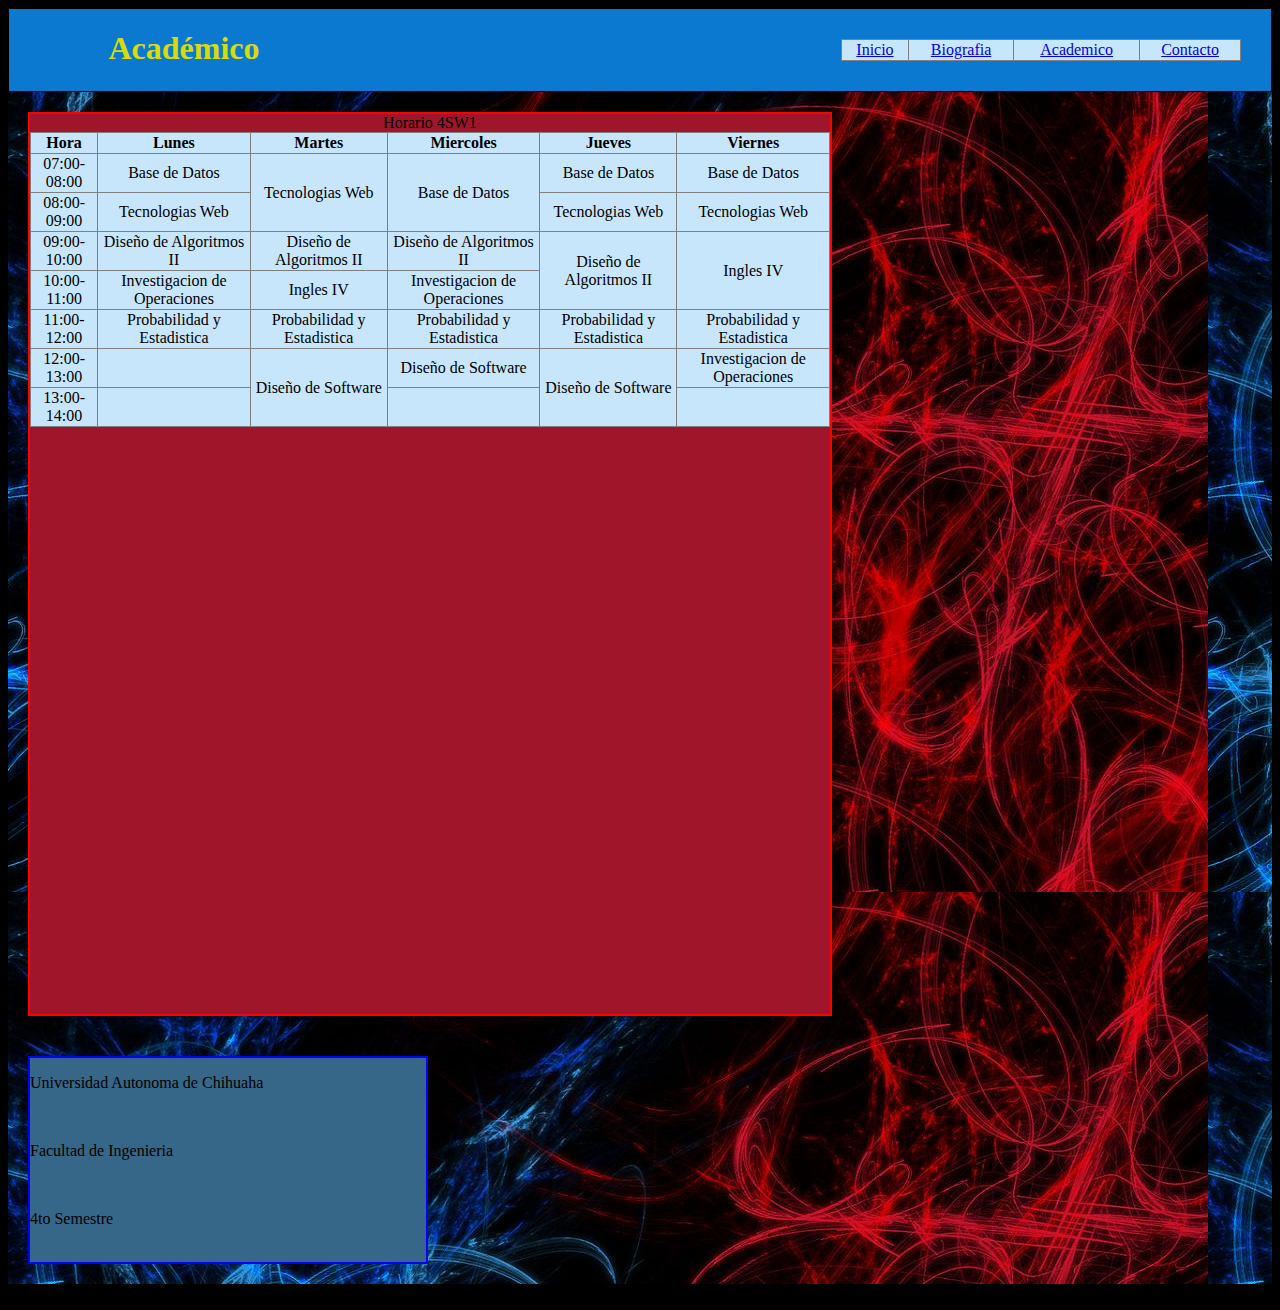
<file: Academico.html>
<!DOCTYPE html>
<html>
  <head>
    <meta charset="utf-8">
    <title>Académico</title>
    <link rel="stylesheet" href="style.css">
  </head>
  <body>
    <header>
      <h1>Académico</h1>
      <nav>
        <table border="1 px" style="width:100%">
          <tr>
            <td><a href="index.html">Inicio</a></td>
            <td><a href="biografia.html">Biografia</a></td>
            <td><a href="academico.html">Academico</a></td>
            <td><a href="contacto.html">Contacto</a></td>
          </tr>
        </table>
      </nav>
    </header>
    <main>
      <section>
        <table border="1" style="width:100%">
        <caption>Horario 4SW1</caption>
        <thead>
          <tr>
            <th>Hora</th>
            <th>Lunes</th>
            <th>Martes</th>
            <th>Miercoles</th>
            <th>Jueves</th>
            <th>Viernes</th>
          </tr>
        </thead>
        <tbody>
          <tr>
            <td>07:00-08:00</td>
            <td>Base de Datos</td>
            <td rowspan="2">Tecnologias Web</td>
            <td rowspan="2">Base de Datos</td>
            <td>Base de Datos</td>
            <td>Base de Datos</td>
          </tr>
          <tr>
            <td>08:00-09:00</td>
            <td>Tecnologias Web</td>
            <td>Tecnologias Web</td>
            <td>Tecnologias Web</td>
          </tr>
          <tr>
            <td>09:00-10:00</td>
            <td>Diseño de Algoritmos II</td>
            <td>Diseño de Algoritmos II</td>
            <td>Diseño de Algoritmos II</td>
            <td rowspan="2">Diseño de Algoritmos II</td>
            <td rowspan="2">Ingles IV</td>
          </tr>
          <tr>
            <td>10:00-11:00</td>
            <td>Investigacion de Operaciones</td>
            <td>Ingles IV</td>
            <td>Investigacion de Operaciones</td>
          </tr>
          <tr>
            <td>11:00-12:00</td>
            <td>Probabilidad y Estadistica</td>
            <td>Probabilidad y Estadistica</td>
            <td>Probabilidad y Estadistica</td>
            <td>Probabilidad y Estadistica</td>
            <td>Probabilidad y Estadistica</td>
          </tr>
          <tr>
            <td>12:00-13:00</td>
            <td></td>
            <td rowspan="2">Diseño de Software</td>
            <td>Diseño de Software</td>
            <td rowspan="2">Diseño de Software</td>
            <td>Investigacion de Operaciones</td>
          </tr>
          <tr>
            <td>13:00-14:00</td>
            <td></td>
            <td></td>
            <td></td>
          </tr>
        </tbody>
      </table>
      </section>
      <aside class="articulos">
        <article class="">
          <p>Universidad Autonoma de Chihuaha</p></br>
          <p>Facultad de Ingenieria</p></br>
          <p>4to Semestre</p></br>
        </article>
      </aside>
    </main>
    <footer>Copyright (c) 2015 Copyright Holder All Rights Reserved.</footer>
  </body>
</html>
</file>
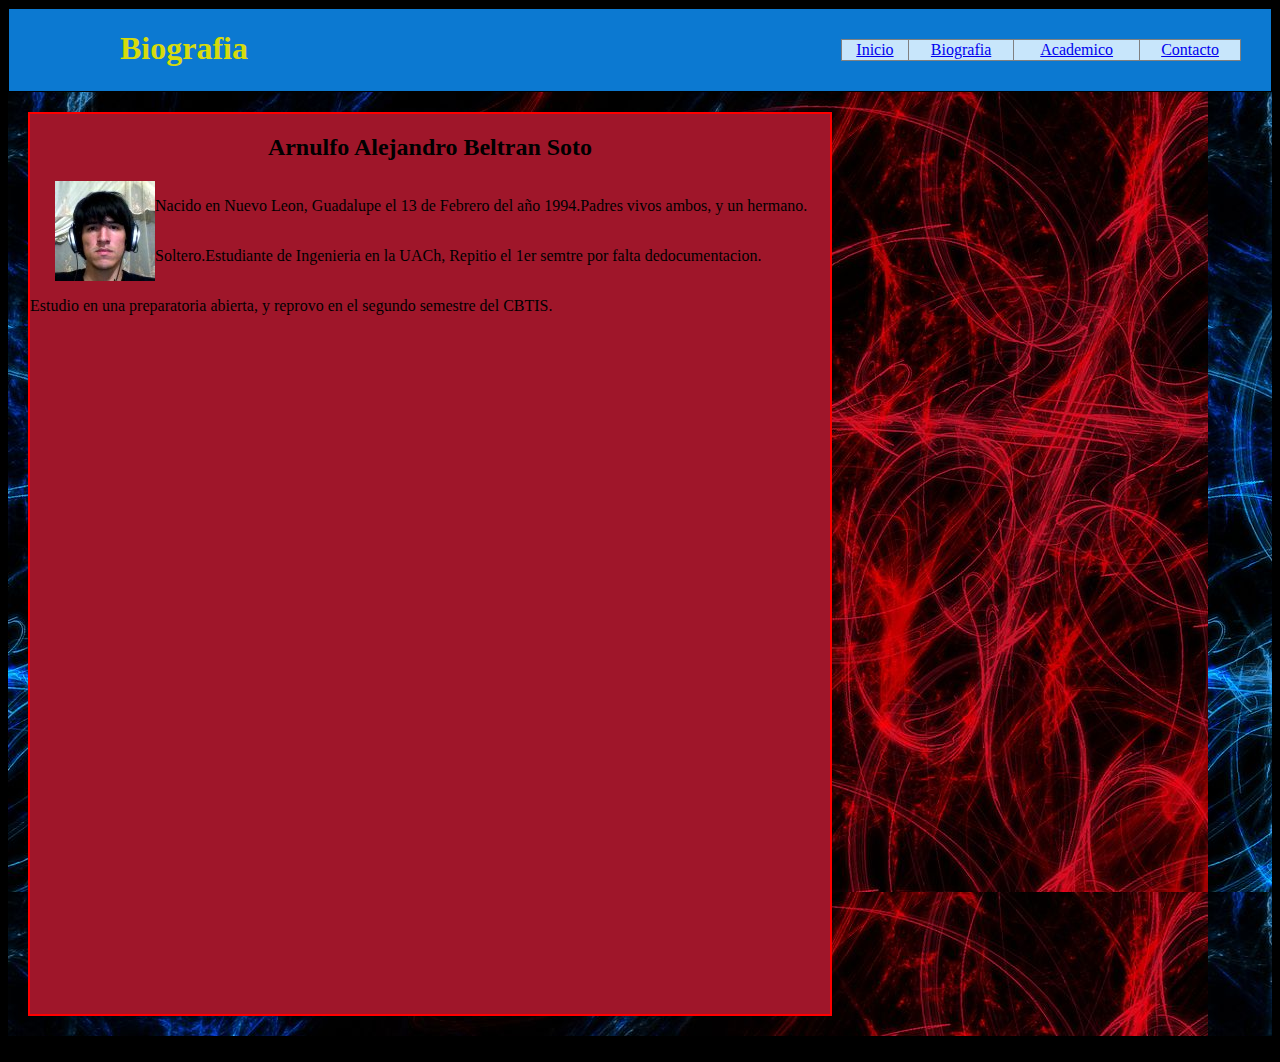
<file: biografia.html>
<!DOCTYPE html>
<html>
  <head>
    <meta charset="utf-8">
    <title>Biografia</title>
    <link rel="stylesheet" href="style.css">
  </head>
  <body>
    <header>
      <h1>Biografia</h1>
      <nav>
        <table border="1 px" style="width:100%">
          <tr>
            <td><a href="index.html">Inicio</a></td>
            <td><a href="biografia.html">Biografia</a></td>
            <td><a href="academico.html">Academico</a></td>
            <td><a href="contacto.html">Contacto</a></td>
          </tr>
        </table>
      </nav>
    </header>
    <main>
      <section>
        <h2>Arnulfo Alejandro Beltran Soto</h2>
        <img src="f1.jpg" alt="Alejandro foto 1" />
        <p>Nacido en Nuevo Leon, Guadalupe el 13 de Febrero del año 1994.</p>
        <p>Padres vivos ambos, y un hermano.</p>
        <p>Soltero.</p>
        <p>Estudiante de Ingenieria en la UACh, Repitio el 1er semtre por falta dedocumentacion.</p>
        <p>Estudio en una preparatoria abierta, y reprovo en el segundo semestre del CBTIS.</p>
      </section>
    </main>
    <footer>Copyright (c) 2015 Copyright Holder All Rights Reserved.</footer>
  </body>
</html>
</file>
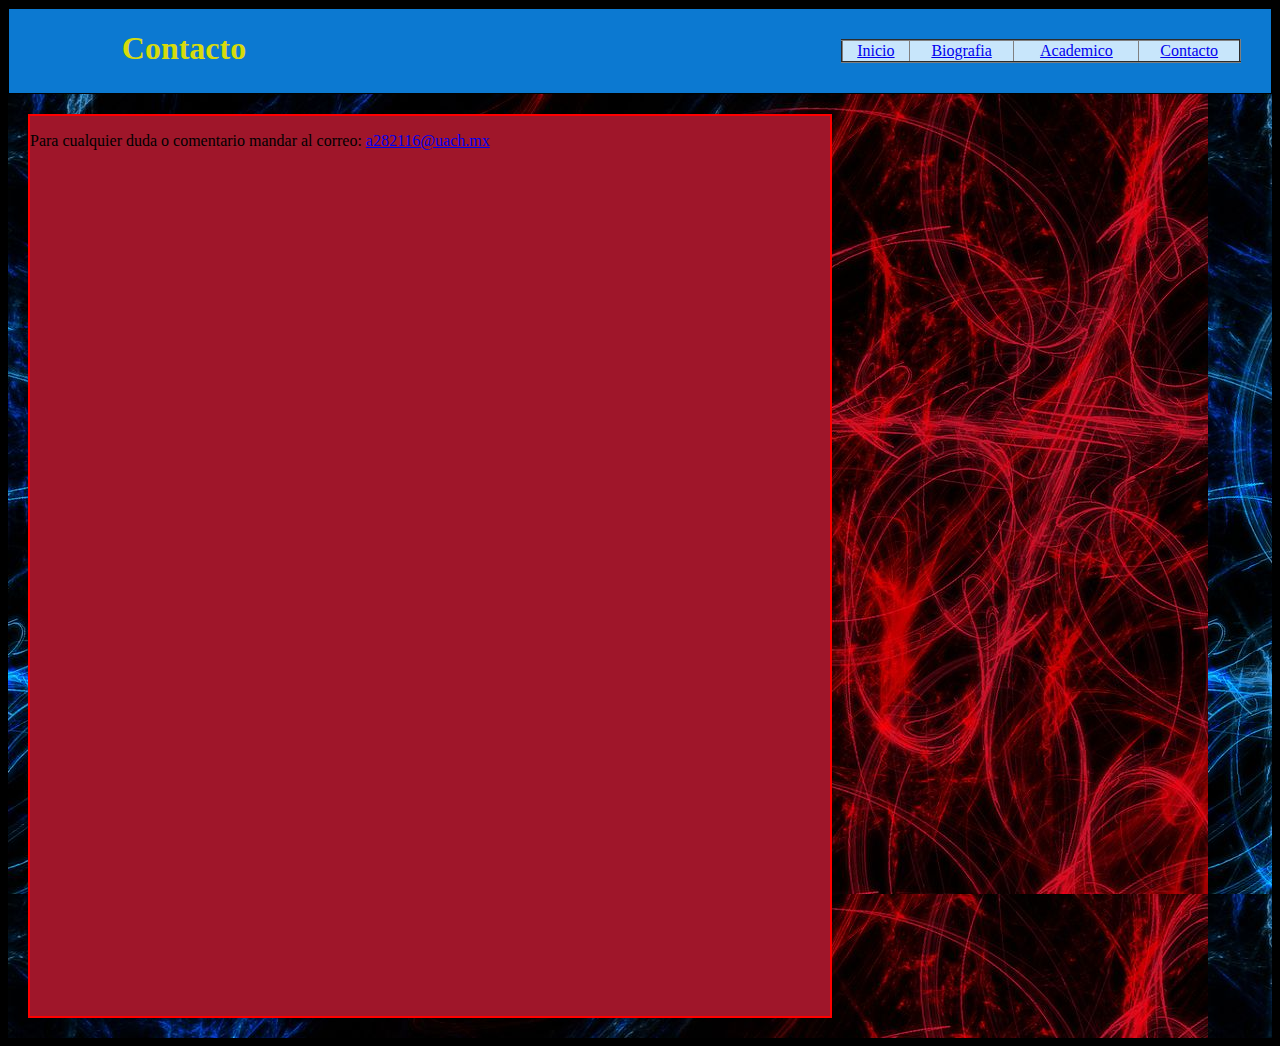
<file: contacto.html>
<!DOCTYPE html>
 <html>
  <head>
    <meta charset="utf-8">
    <title>Contacto</title>
    <link rel="stylesheet" href="style.css">
  </head>
  <body>
    <header>
      <h1>Contacto</h1>
      <nav>
        <table border="2 px" style="width:100%">
          <tr>
            <td><a href="index.html">Inicio</a></td>
            <td><a href="biografia.html">Biografia</a></td>
            <td><a href="academico.html">Academico</a></td>
            <td><a href="contacto.html">Contacto</a></td>
          </tr>
        </table>
      </nav>
    </header>
    <main>
      <section>
        <p>Para cualquier duda o comentario mandar al correo:
          <a href="mailto:a282116@uach.mx?Subject=Hola%20de%20nuevo" target="_top">a282116@uach.mx</a>
        </p>
      </section>
    </main>
  </body>
</html>
</file>
<file: style.css>
html{
  background-color: black;
}
header{
  border: 1px solid black;
  background: #0c79d1;
  overflow: auto;
}
h1{
  text-align: center;
  float: left;
  width: 350px;
  color: #d7db0c;
}
nav{
  margin: 30px;
  float: right;
  width: 400px;
}
table{
   text-align: center;
   border-collapse: collapse;
   background-color: #c8e6fb;
   margin: 20px, 0;
}
main{
  overflow: auto;
  background-image: url(fondo.jpg);
}
section{
  width: 800px;
  height: 900px;
  border: 2px solid red;
  background: #9f162a;
  overflow: auto;
  margin : 20px;
  float: left;
}
section p{
  float: left;
}
section img{
  float: left;
  padding-left: 25px;
}
section h2{
  text-align: center;
}
aside{
  margin: 20px;
  float: left;
  width: 400px;
}
aside article{
  background: #366688;
  border: 2px solid blue;
}
main>article{
  border: 2px solid blue;
  background: #366688;
  float: left;
}
footer{
  overflow: inherit;
}
</file>
